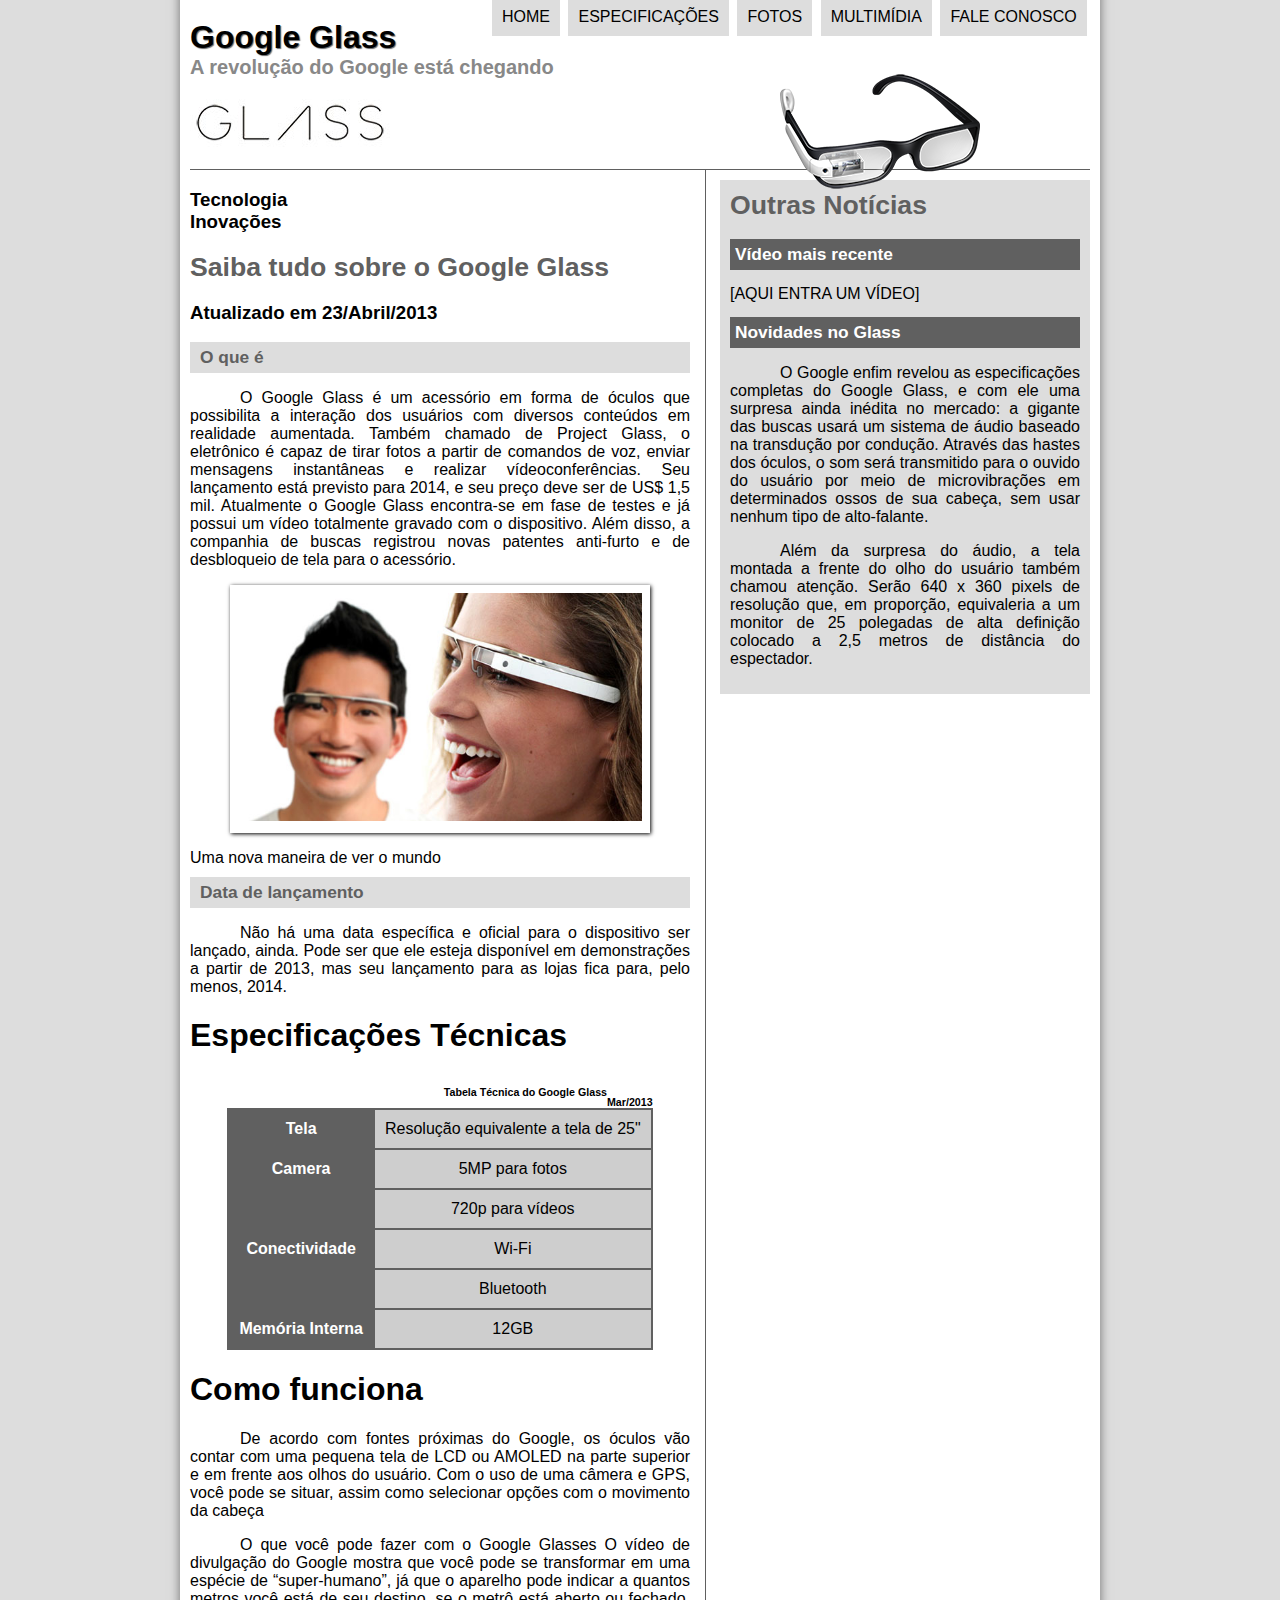
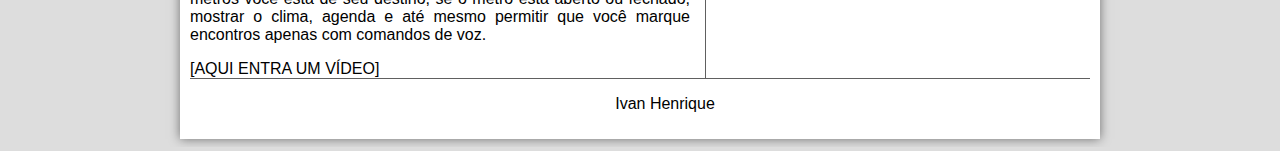
<file: index.html>
<!DOCTYPE html>
<html lang="pt-br">
<script>
function mudaFoto (foto) {

    document.getElementById("icone").src = foto;
}


</script>

<head>
    <meta charset="UTF-8">
    <meta http-equiv="X-UA-Compatible" content="IE=edge">
    <meta name="viewport" content="width=device-width, initial-scale=1.0">
    <title>Tudo Sobre o Google Glass</title>
    <link rel="stylesheet" href="style.css">
    
</head>
<body>


    <div id="interface">
        <header id="cabecalho">
        <hgroup>
   <h1>Google Glass</h1>
<h2>A revolução do Google está chegando</h2> 
</hgroup>
<img id="icone" src="imagem/glass-oculos-preto-peq.png" alt="">
<nav id="menu">
<h1>Menu Principal</h1>
<ul type="disc">
<li onmouseover="mudaFoto('_imagens/home.png')" onmouseout="mudaFoto('_imagens/glass-oculos-preto-peq.png')"><a href="index.html">Home</a></li> 
<li onmouseover="mudaFoto('_imagens/home.png')" onmouseout="especificacoes('_imagens/glass-oculos-preto-peq.png')"><a href="specs.html">Especificações</a></li>
<li onmouseover="mudaFoto('_imagens/home.png')" onmouseout="fotos('_imagens/glass-oculos-preto-peq.png')"><a href="fotos.html">Fotos</a></li>
<li onmouseover="mudaFoto('_imagens/home.png')" onmouseout="multimidia('_imagens/glass-oculos-preto-peq.png')"><a href="multimidia.html">Multimídia</a></li>
<li onmouseover="mudaFoto('_imagens/home.png')" onmouseout="contato('_imagens/glass-oculos-preto-peq.png')"><a href="fale-conosco.html">Fale conosco</a></li>
</ul>
</nav>
</header>
<section id="corpo">
    <article id="noticia-principal">
<header id="cabecalho-artigo">
<hgroup>
<h3>Tecnologia <br> Inovações</h3>
<h1>Saiba tudo sobre o Google Glass</h1>
<h3 class="direita">Atualizado em 23/Abril/2013</h3>
</hgroup>
</header>
<h2>O que é</h2>
<p> O Google Glass é um acessório em forma de óculos que possibilita a interação dos usuários com diversos conteúdos em realidade aumentada. Também chamado de Project Glass, o eletrônico é capaz de tirar fotos a partir de comandos de voz, enviar mensagens instantâneas e realizar vídeoconferências. Seu lançamento está previsto para 2014, e seu preço deve ser de US$ 1,5 mil. Atualmente o Google Glass encontra-se em fase de testes e já possui um vídeo totalmente gravado com o dispositivo. Além disso, a companhia de buscas registrou novas patentes anti-furto e de desbloqueio de tela para o acessório.</p>

<figure class="foto-legenda">

<img src="imagem/glass-quadro-homem-mulher.jpg" alt="">
</figure>

<figcaption>Uma nova maneira de ver o mundo</figcaption>

<h2>Data de lançamento </h2>
<p> Não há uma data específica e oficial para o dispositivo ser lançado, ainda. Pode ser que ele esteja disponível em demonstrações a partir de 2013, mas seu lançamento para as lojas fica para, pelo menos, 2014.</p>

<h1>Especificações Técnicas</h1>
<table id="tabelaspec">
<caption><span> Tabela Técnica do Google Glass <span>Mar/2013</span> </caption>

<tr><td class="ce">Tela</td><td class="cd">Resolução equivalente a tela de 25"</td></tr>
<tr><td rowspan="2" class="ce">Camera</td> <td class="cd">5MP para fotos </td></tr>
<tr><td class="cd"> 720p para vídeos</td></tr>
<tr> <td rowspan="2" class="ce">Conectividade</td> <td class="cd">Wi-Fi </td></tr>
<tr><td class="cd">Bluetooth</td></tr>
<tr> <td class="ce">Memória Interna</td><td class="cd">12GB</td></tr> 
</table>
<h1>Como funciona</h1>
<p> De acordo com fontes próximas do Google, os óculos vão contar com uma pequena tela de LCD ou AMOLED na parte superior e em frente aos olhos do usuário. Com o uso de uma câmera e GPS, você pode se situar, assim como selecionar opções com o movimento da cabeça</p>

<p>O que você pode fazer com o Google Glasses
O vídeo de divulgação do Google mostra que você pode se transformar em uma espécie de “super-humano”, já que o aparelho pode indicar a quantos metros você está de seu destino, se o metrô está aberto ou fechado, mostrar o clima, agenda e até mesmo permitir que você marque encontros apenas com comandos de voz.</p> 

[AQUI ENTRA UM VÍDEO]
</article>
</section>
<aside id="lateral">
<h1> Outras Notícias </h1>
<h2> Vídeo mais recente</h2>

[AQUI ENTRA UM VÍDEO]

<h2>Novidades no Glass</h2>
<p> O Google enfim revelou as especificações completas do Google Glass, e com ele uma surpresa ainda inédita no mercado: a gigante das buscas usará um sistema de áudio baseado na transdução por condução. Através das hastes dos óculos, o som será transmitido para o ouvido do usuário por meio de microvibrações em determinados ossos de sua cabeça, sem usar nenhum tipo de alto-falante.</p>


<p> Além da surpresa do áudio, a tela montada a frente do olho do usuário também chamou atenção. Serão 640 x 360 pixels de resolução que, em proporção, equivaleria a um monitor de 25 polegadas de alta definição colocado a 2,5 metros de distância do espectador.</p>
</aside>
<footer id="rodape">
<p>Ivan Henrique</p>
</footer>    
</div>    
</body>
</html>
</file>
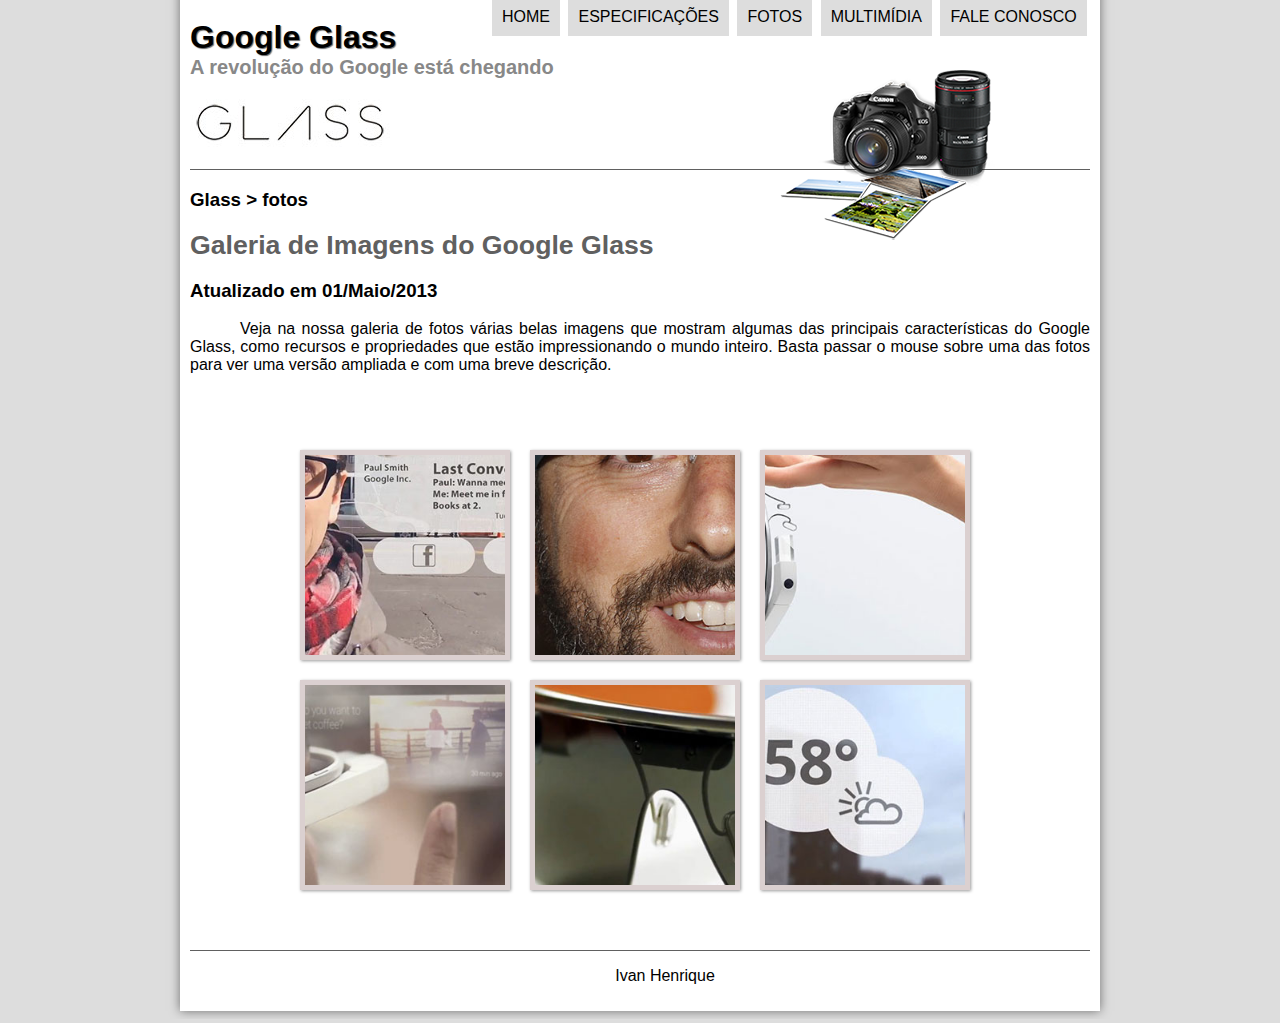
<file: fotos.html>
<!DOCTYPE html>
<html lang="pt-br">
   <meta charset="UTF-8">
    <meta http-equiv="X-UA-Compatible" content="IE=edge">
    <meta name="viewport" content="width=device-width, initial-scale=1.0">
    <title>Tudo Sobre o Google Glass</title>
    <link rel="stylesheet" href="style.css"/>
    <link rel="stylesheet" href="_css/fotos.css"/>
<head>
    <script language="javascipt" src="_javascript/funcoes.js"></script>
<body>


    <div id="interface">
        <header id="cabecalho">
        <hgroup>
   <h1>Google Glass</h1>
<h2>A revolução do Google está chegando</h2> 
</hgroup>
<img id="icone" src="imagem/fotos.png" />
<nav id="menu">
<h1>Menu Principal</h1>
<ul type="disc">
<li onmouseover="mudaFoto('_imagens/home.png')" onmouseout="mudaFoto('_imagens/fotos.png')"><a href="index.html">Home</a></li> 
<li onmouseover="mudaFoto('_imagens/home.png')" onmouseout="especificacoes('_imagens/fotos.png')"><a href="specs.html">Especificações</a></li>
<li onmouseover="mudaFoto('_imagens/home.png')" onmouseout="fotos('_imagens/fotos.png')"><a href="fotos.html">Fotos</a></li>
<li onmouseover="mudaFoto('_imagens/home.png')" onmouseout="multimidia('_imagens/fotos.png')"><a href="multimidia.html">Multimídia</a></li>
<li onmouseover="mudaFoto('_imagens/home.png')" onmouseout="contato('_imagens/fotos.png')"><a href="fale-conosco.html">Fale conosco</a></li>
</ul>
</nav>
</header>

<section id="corpo-full">
    <article id="noticia-principal">
        <header id="cabecalho-artigo">
        <hgroup>
        <h3>Glass > fotos </h3>
        <h1>Galeria de Imagens do Google Glass</h1>
        <h3 class="direita">Atualizado em 01/Maio/2013</h3>
        </hgroup>
        </header>
 


<p> Veja na nossa galeria de fotos várias belas imagens que mostram algumas das principais características do Google Glass, 
    como recursos e propriedades que estão impressionando o mundo inteiro. Basta passar o mouse sobre uma das fotos para ver uma versão
     ampliada e com uma breve descrição.</p>

<ul id="album-fotos">
    <li id="foto01"><span> - Agenda e lembretes</li></span>
    <li id="foto02"><span> - Sergey Brin usando o Glass</li></span>
    <li id="foto03"><span> - Leve e compacto</li></span>
    <li id="foto04"><span> - Sensação de uma tela de 50"</li></span>
    <li id="foto05"><span> - Vários tipos de lente</li></span>
    <li id="foto06"><span> - Informações importantes</li></span>
</ul>
</article>
</section>
<footer id="rodape">
    <p>Ivan Henrique</p>
    </footer>    
    </div>    
    </body>
    </html>
</file>
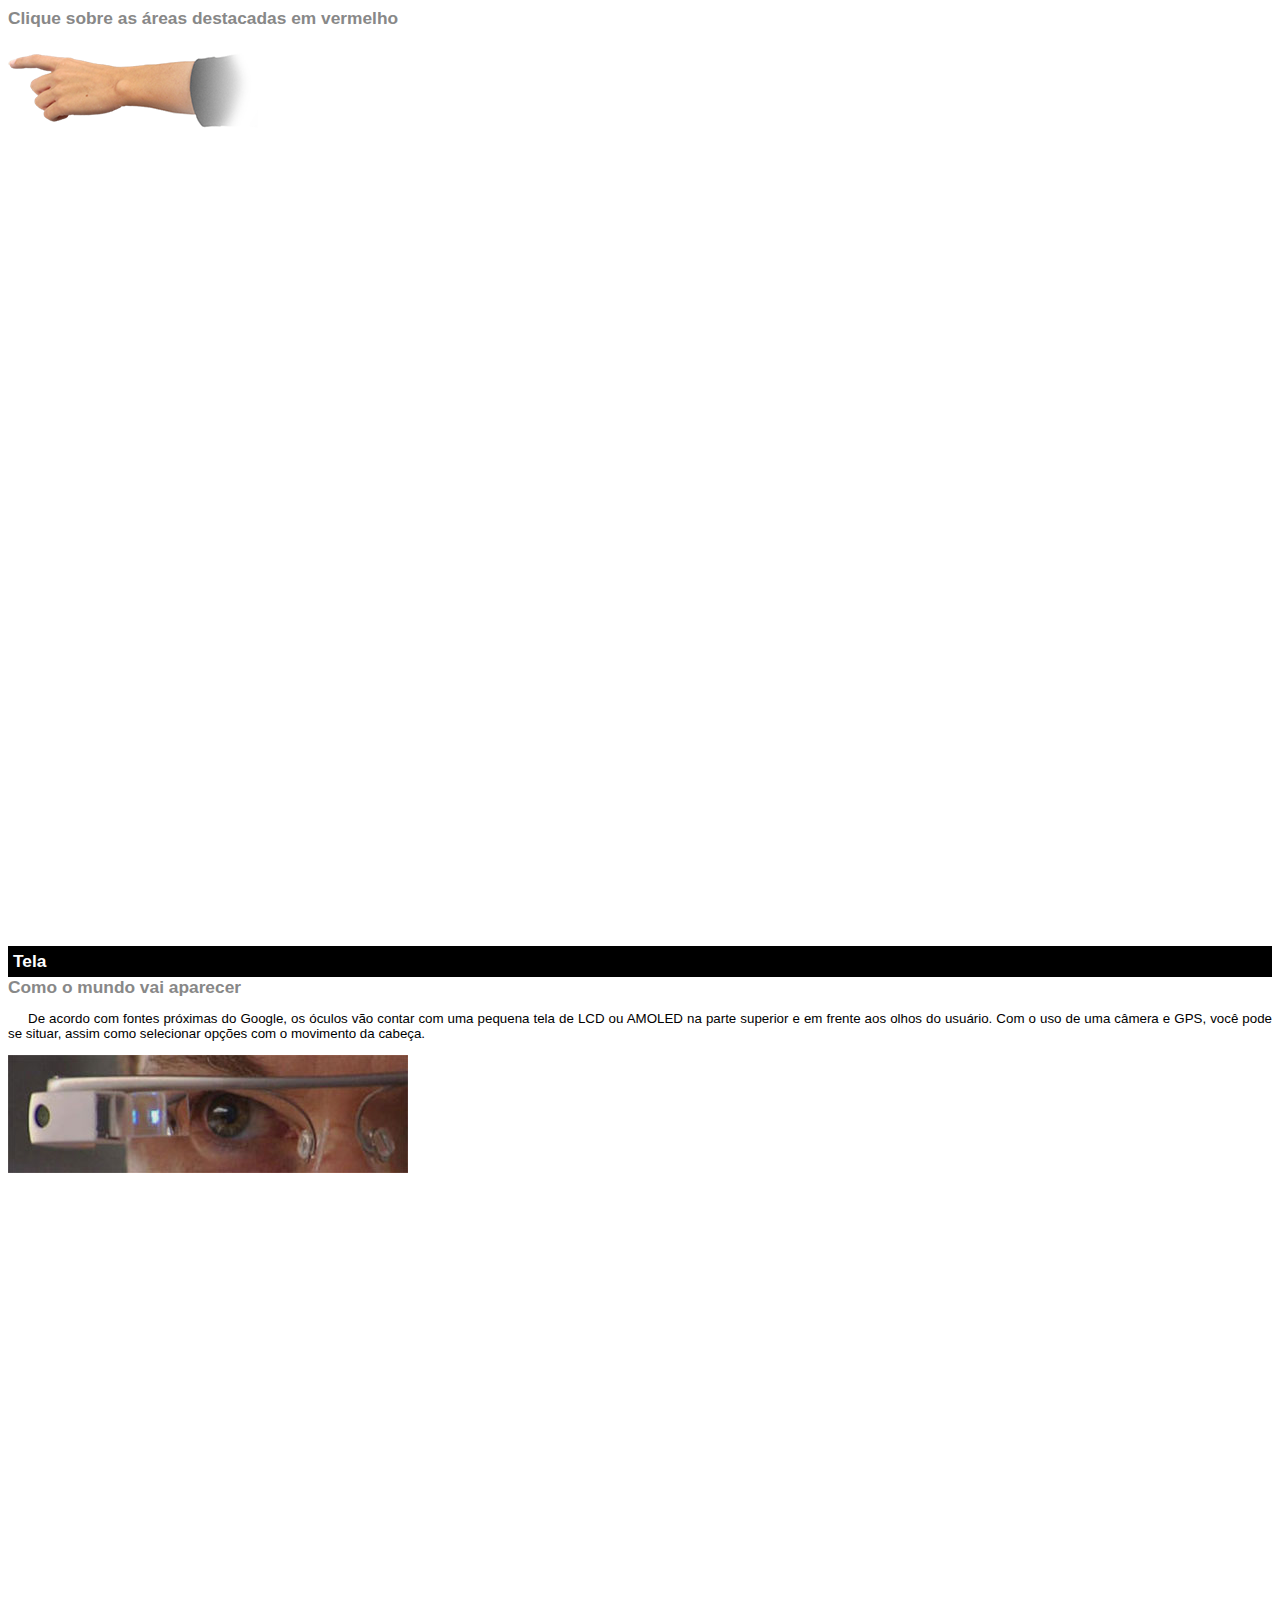
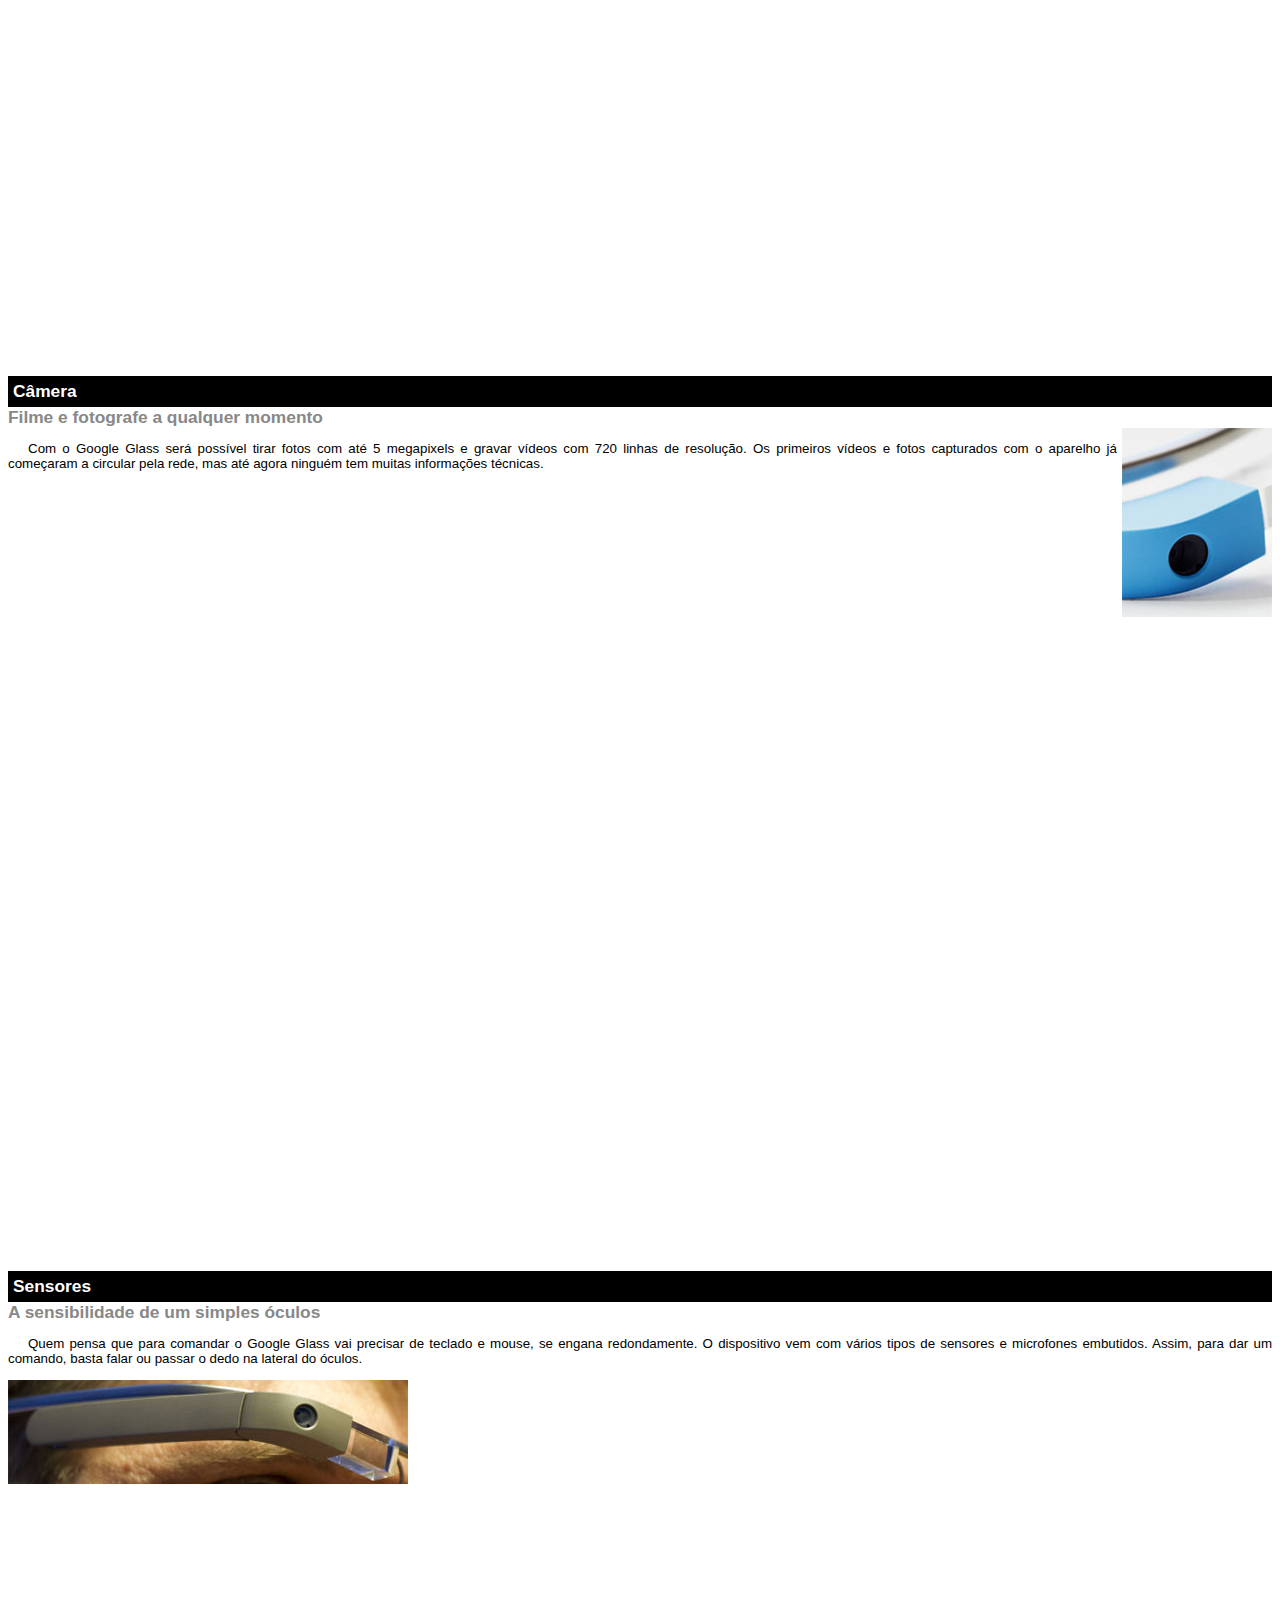
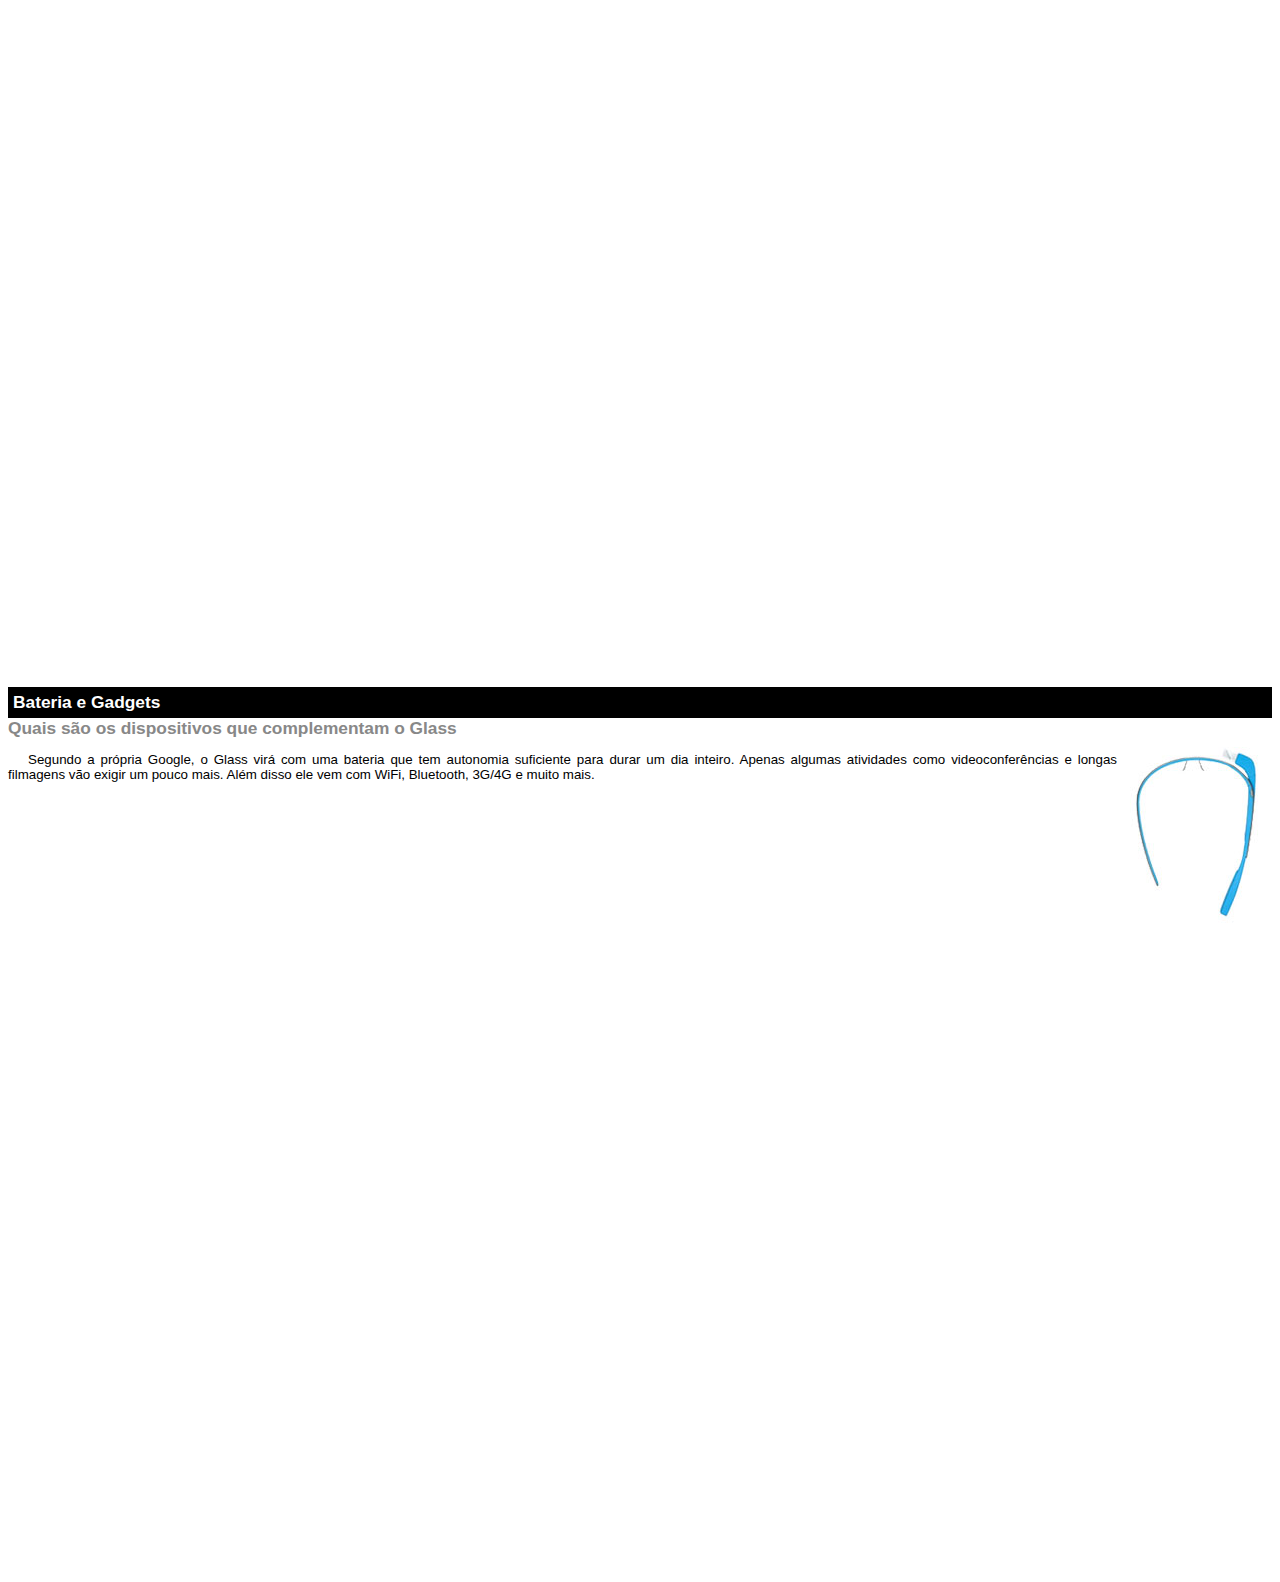
<file: google-glass.html>
<!DOCTYPE html>
<html lang="pt-br">
<head>
    <meta charset="UTF-8">
    <meta http-equiv="X-UA-Compatible" content="IE=edge">
    <meta name="viewport" content="width=device-width, initial-scale=1.0">
    <title>Informações do Google Glass</title>
<style>
body {
font-family: Arial, Helvetica, sans-serif;
font-size: 10pt;

}
p {
text-align: justify;
text-indent: 20px;


}
article h1 {
font-size: 13pt;
color: #ffffff;
background-color: rgba(0,0,0.3);
padding: 5px;
margin: 0px;

}
article h2 {
font-size: 13pt;
color: #888888;
margin: 0px;


}
article {
margin-bottom: 800px;


}
img.img-dir {
display: block;
float: right;
margin-left: 5px;

}


</style>

</head>
<body>
    
<article id="topo">
<header><h2> Clique sobre as áreas destacadas em vermelho</h2></header>
<img src="_imagens/mao.png" alt="Mão apontando para esquerda"></article>

<article id="tela">
<header>
    <h1>Tela</h1>
<h2>Como o mundo vai aparecer</h2> </header>
<p>De acordo com fontes próximas do Google, os óculos vão contar com uma pequena tela de LCD ou AMOLED na parte superior e em frente aos olhos do usuário. Com o uso de uma câmera e GPS, você pode se situar, assim como selecionar opções com o movimento da cabeça.</p> 
<img src="_imagens/det-tela.jpg" alt="Tela do Google Glass"></article>

<article id="camera">
    <header>
    <h1>Câmera</h1>
<h2>Filme e fotografe a qualquer momento </h2></header>
<img src="_imagens/det-camera.jpg" class="img-dir" alt="Câmera do Google Glass"/>
<p> Com o Google Glass será possível tirar fotos com até 5 megapixels e gravar vídeos com 720 linhas de resolução. Os primeiros vídeos e fotos capturados com o aparelho já 
começaram a circular pela rede, mas até agora ninguém tem muitas informações técnicas.</p>
</article>

<article id="sendores">
<header>
    <h1>Sensores</h1>
<h2>A sensibilidade de um simples óculos </h2></header>
<p> Quem pensa que para comandar o Google Glass vai precisar de teclado e mouse, se engana redondamente. O dispositivo vem com vários tipos de sensores e microfones embutidos. Assim, para dar um comando, basta falar ou passar o dedo na lateral do óculos.</p>
<img src="_imagens/det-touch.jpg" alt="Sensores do Google Glass"></article>

<article id="Gadgets">
    <header>
<h1>Bateria e Gadgets</h1>
<h2>Quais são os dispositivos que complementam o Glass</h2> </header>
<img src="_imagens/det-bateria.jpg" class="img-dir" alt="Bateria e Gadgets do Google Glass">
<p>Segundo a própria Google, o Glass virá com uma bateria que tem autonomia suficiente para durar um dia inteiro.
    Apenas algumas atividades como videoconferências 
    e longas filmagens vão exigir um pouco mais. Além disso ele vem com WiFi, Bluetooth, 3G/4G e muito mais.</p> </article>
</body>
</html>
</file>
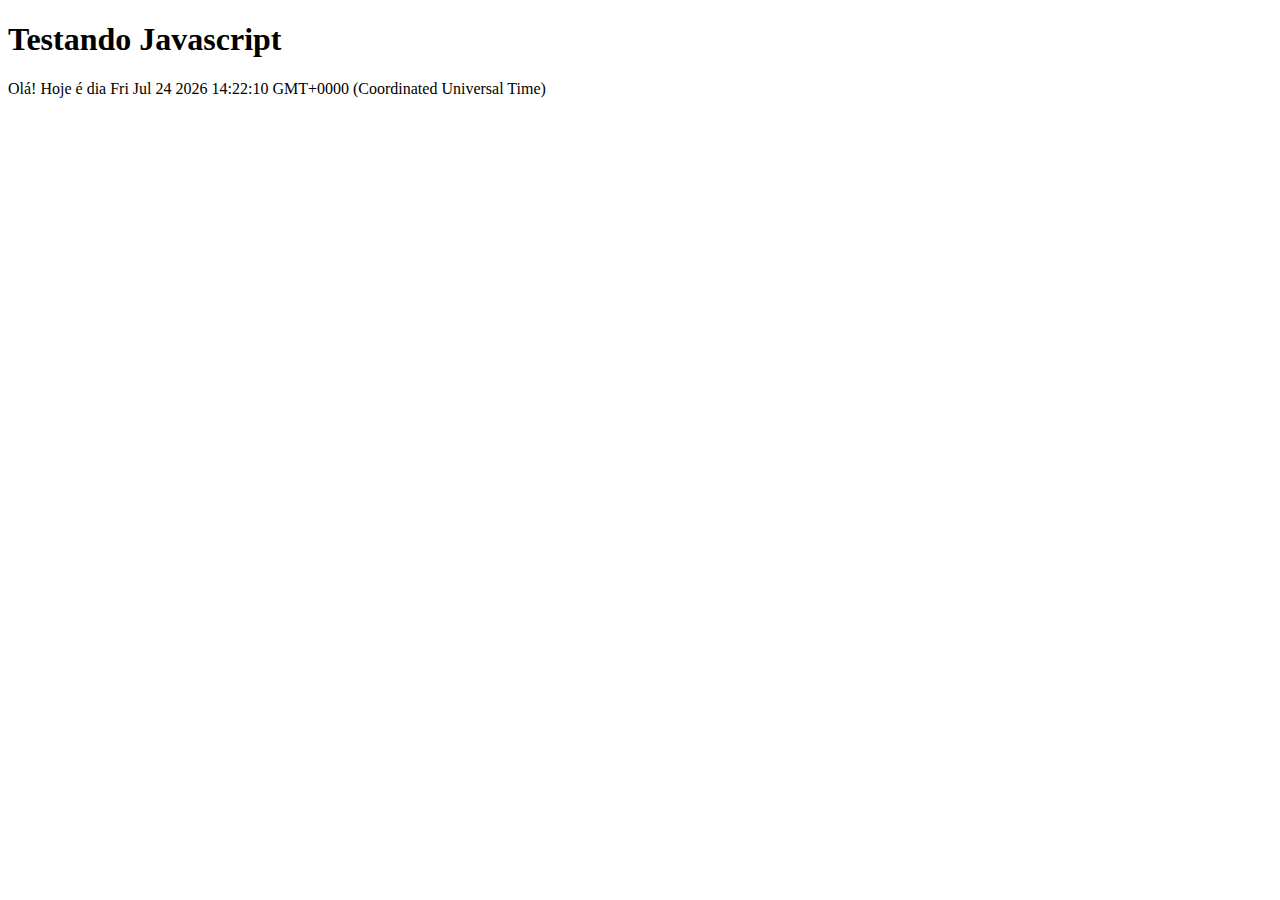
<file: javascript.html>
<!DOCTYPE html>
<html lang="pt-br">
<head>
    <meta charset="UTF-8">
    <meta http-equiv="X-UA-Compatible" content="IE=edge">
    <meta name="viewport" content="width=device-width, initial-scale=1.0">
    <title>Javascript</title>
</head>
<body>
  <h1>Testando Javascript</h1>  
    <script>
        alert("Olá, Mundo!!");
        document.write("Olá! Hoje é dia " + Date());

    </script>
</body>
</html>
</file>
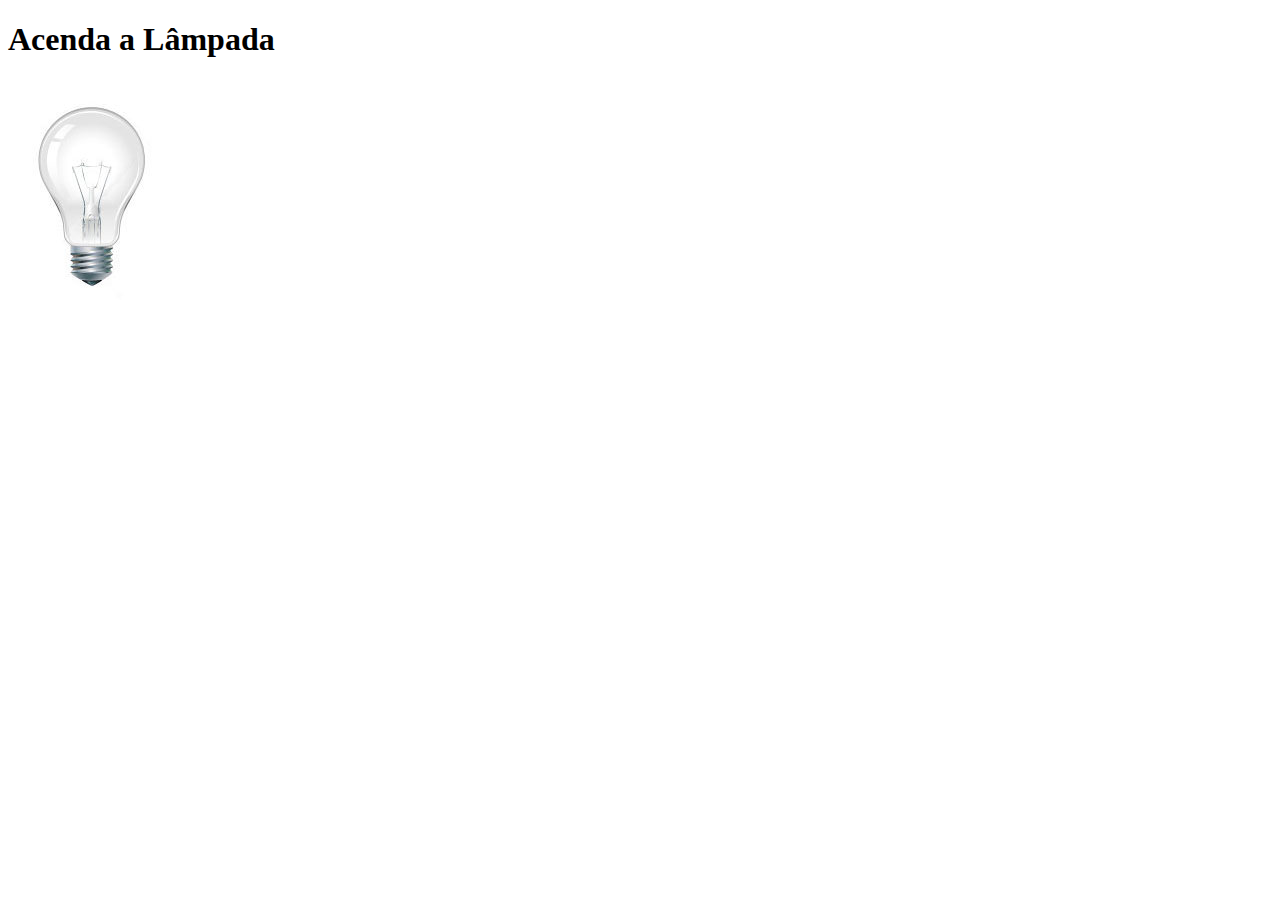
<file: javascript002.html>
<!DOCTYPE html>
<html lang="pt-br">
<head>
    <meta charset="UTF-8">
    <meta http-equiv="X-UA-Compatible" content="IE=edge">
    <meta name="viewport" content="width=device-width, initial-scale=1.0">
    <title>Acenda  a Lâmpda</title>
<script>
function acendeLampada(){
    document.getElementById("Luz").src = "_imagens/lampada-acesa.jpg";

}
function apagaLampada() {
    document.getElementById("Luz").src = "_imagens/lampada-apagada.jpg";
}
function quebralampada() {
document.getElementById("Luz").src = "_imagens/lampada-quebrada.jpg";

}
</script>
</head>
<body>
    <h1>Acenda a Lâmpada</h1>
    <img src="_imagens/lampada-apagada.jpg" id="Luz" onmousemove="acendeLampada()" onmouseout="apagaLampada()" onclick="quebralampada()"/>
</body>
</html>
</file>
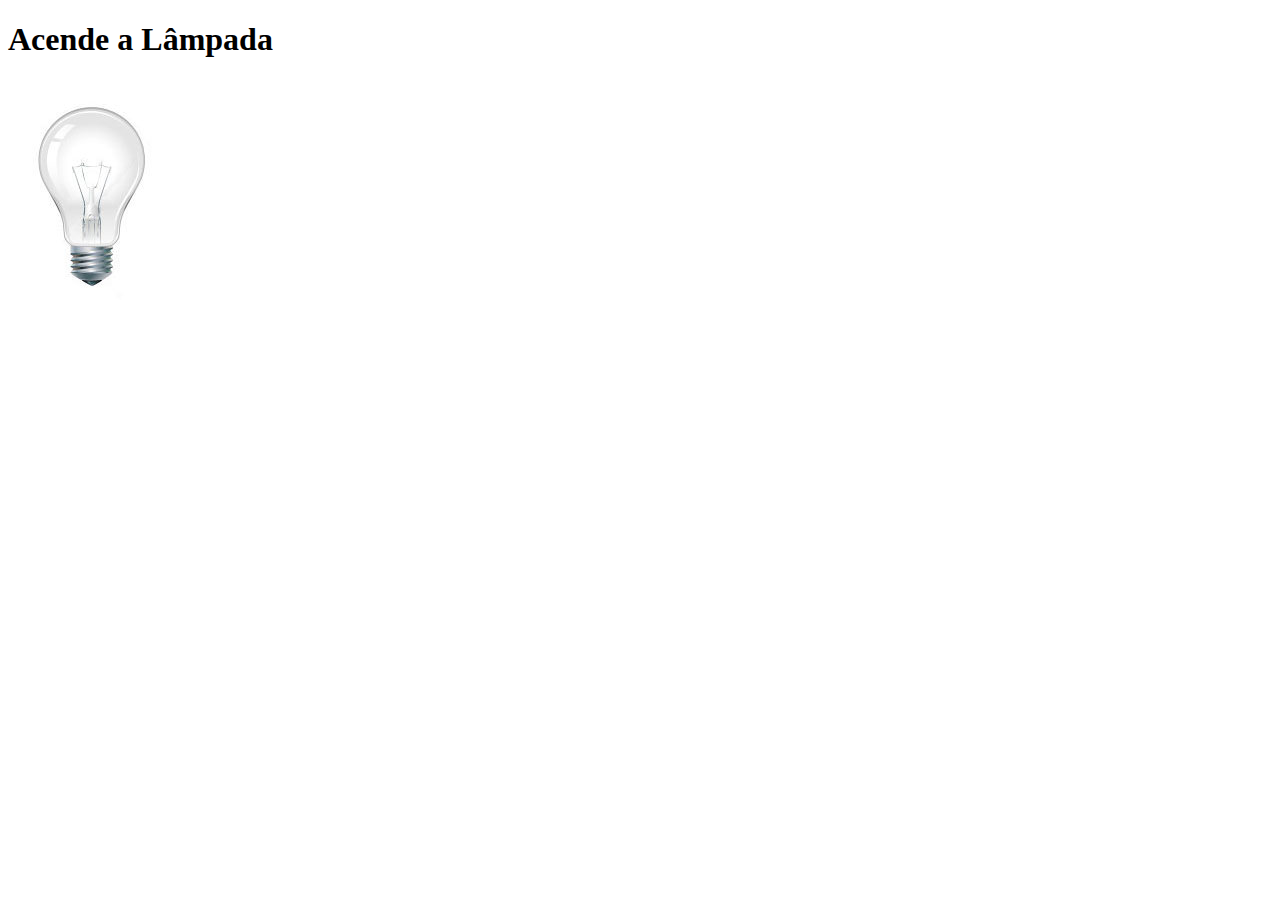
<file: javascript003.html>
<!DOCTYPE html>
<html lang="en">
<head>
    <meta charset="UTF-8">
    <meta http-equiv="X-UA-Compatible" content="IE=edge">
    <meta name="viewport" content="width=device-width, initial-scale=1.0">
    <title>Consertando a Lâmpada</title>
<script>
    var quebrda = false;
function mudalampada(tipo) {
     if (!quebrada) {
        document.getElementById("Luz").src = "_imagens/" + tipo + "jpg";
    if (tipo == 'Lampada-quebrada') {
        quebrada = true;
    }
    }
      
}
</script>
</head>
<body>
    <h1>Acende a Lâmpada</h1>
    <img src="_imagens/lampada-apagada.jpg" id="Luz"onmousemove="mudalampada('lampada-acesa')" onmouseout="mudalampada('lampada-apagada')" onclick="mudalampada('lampada-quebrada')"/>
</body>
</html>
</file>
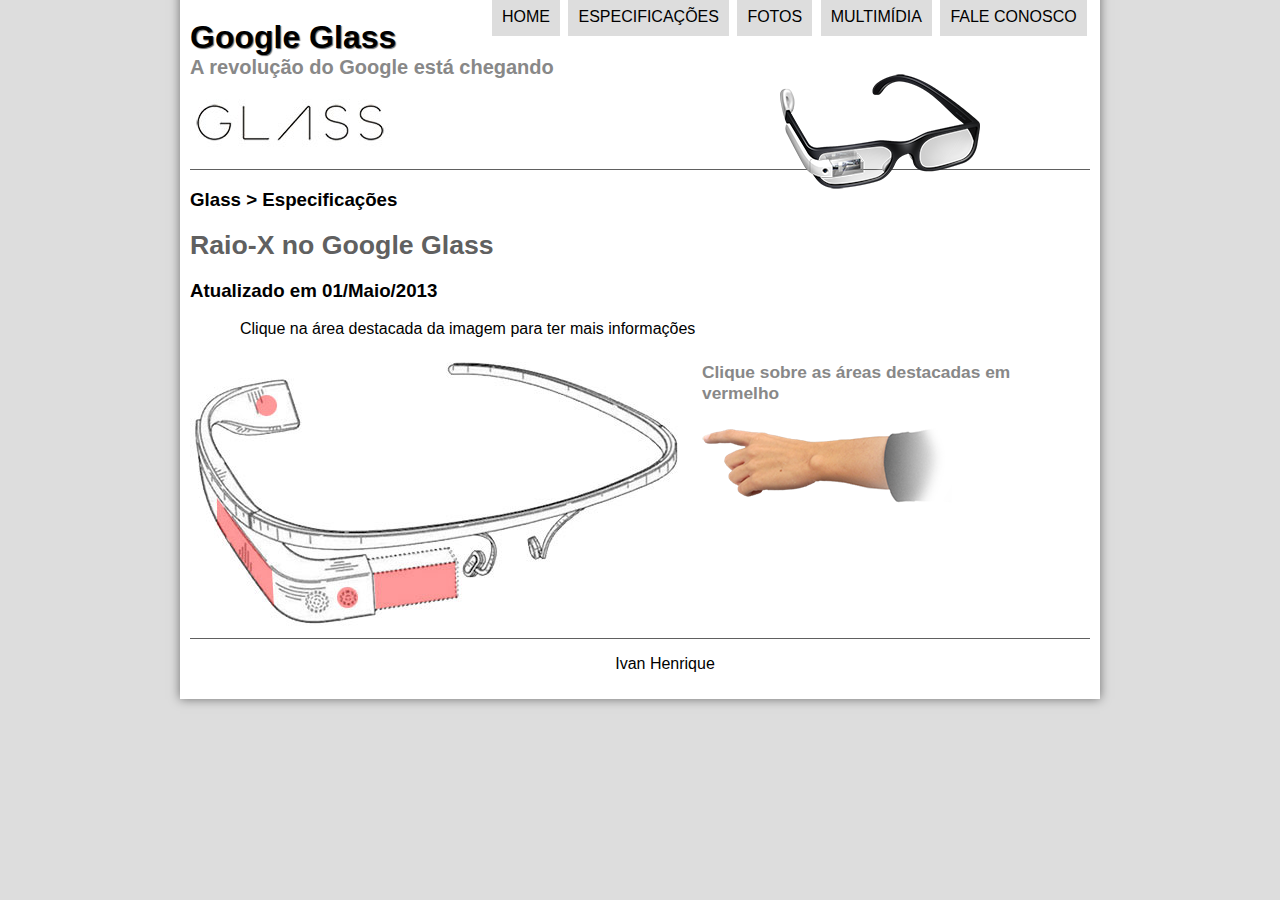
<file: specs.html>
<!DOCTYPE html>
<html lang="pt-br">
   <meta charset="UTF-8">
    <meta http-equiv="X-UA-Compatible" content="IE=edge">
    <meta name="viewport" content="width=device-width, initial-scale=1.0">
    <title>Tudo Sobre o Google Glass</title>
    <link rel="stylesheet" href="style.css"/>
    <link rel="stylesheet" href="_css/specs.css"/>
<head>
<body>


    <div id="interface">
        <header id="cabecalho">
        <hgroup>
   <h1>Google Glass</h1>
<h2>A revolução do Google está chegando</h2> 
</hgroup>
<img id="icone" src="imagem/glass-oculos-preto-peq.png" alt="">
<nav id="menu">
<h1>Menu Principal</h1>
<ul type="disc">
<li onmouseover="mudaFoto('_imagens/home.png')" onmouseout="mudaFoto('_imagens/especificacoes.png')"><a href="index.html">Home</a></li> 
<li onmouseover="mudaFoto('_imagens/home.png')" onmouseout="especificacoes('_imagens/especificacoes.png')"><a href="specs.html">Especificações</a></li>
<li onmouseover="mudaFoto('_imagens/home.png')" onmouseout="fotos('_imagens/glass-oculos-preto-peq.png')"><a href="fotos.html">Fotos</a></li>
<li onmouseover="mudaFoto('_imagens/home.png')" onmouseout="multimidia('_imagens/glass-oculos-preto-peq.png')"><a href="multimidia.html">Multimídia</a></li>
<li onmouseover="mudaFoto('_imagens/home.png')" onmouseout="contato('_imagens/glass-oculos-preto-peq.png')"><a href="fale-conosco.html">Fale conosco</a></li>
</ul>
</nav>
</header>

<section id="corpo-full">
    <article id="noticia-principal">
        <header id="cabecalho-artigo">
        <hgroup>
        <h3>Glass > Especificações </h3>
        <h1>Raio-X no Google Glass</h1>
        <h3 class="direita">Atualizado em 01/Maio/2013</h3>
        </hgroup>
        </header>
    

<p>Clique na área destacada da imagem para ter mais informações</p>
<section id="conteudo">
<img src="_imagens/glass-esquema-marcado.jpg" usemap="#meumapa"/>
<map name="meumapa">
<area shape="rect" coords="179,202,270,260" href="google-glass.html#tela" target="janela"/>
<area shape="circle" coords="158,243,12" href="google-glass.html#camera" target="janela"/>
<area shape="circle" coords="73,52,12" href="google-glass.html#gadgets" target="janela"/>
<area shape="poly" coords="28,143,83,216,84,249,27,169" href="google-glass.html#sensores" target="janela"/>

</map>
<iframe src="google-glass.html"name="janela" id="frame-spec"></iframe> 
</section>
    
</article>
</section>
<footer id="rodape">
    <p>Ivan Henrique</p>
    </footer>    
    </div>    
    </body>
</head>
    </html>
</file>
<file: style.css>
@charset "UTF-8";
@font-face {
    font-family: "Fonte logo";
    src: url("_fonts/bubblegum-sans-regular.otf");

}

body {
    
    background-color:#dddddd;
    color: rgba(0,0,0,1);
    font-family: Arial, Helvetica, sans-serif;

}
div#interface {
width: 900px;
background-color: white;
margin: -20px auto 0px auto;
box-shadow: 0px 0px 10px rgba(0,0,0,0.5);
padding: 10px 10px 10px 10px;


}
header#cabecalho img#icone {
position: absolute;
left: 780px;
top: 70px;

}
header#cabecalho{
border-bottom: 1px #606060 solid;
height: 150px;
background: url("_imagens/glass-logo-peq.jpg") no-repeat 0px 80px;

}
header#cabecalho h1 {
    font-family: "Fonte logo" sans-serif;
    font-size:  #606060;
    text-shadow: 1px 1px 1px rgba(0,0,0,0.6);
    padding:  0px;
    margin-bottom: 0px;
    
}
header#cabecalho h2 {
font-family: Arial, Helvetica, sans-serif;
color: #888888;
font-size: 15pt;
padding: 0px;
margin-top:0px;

}
p {
    
    text-align: justify;
    text-indent: 50px;
}
a {
    color: #606060;
    text-decoration: none;

}
a:hover {
    text-decoration: underline;
}

figure.foto-legenda{
    position: relative;
    border: 8px solid white;
    box-shadow: 1px 1px 4px black;
}

figure.foto-legenda img {
 height: 100%;
 width: 100%;

}

figure.foto-legenda figcaption{
    opacity: 0;
    position: absolute;
    top: 0px;
    background-color: rgba("0,0,0,.4");
    color:white;
    width: 100%;
    height: 100%;
    padding: 10px;
    box-sizing: border-box;
    transition: 1s ;

}
figure.foto-legenda:hover figcaption {
opacity: 1;

}
nav#menu {
    display: block;
}
nav#menu ul {
    list-style: none;
    text-transform: uppercase;
    position: absolute;
    top: -20px;
    left: 450px;
}
nav#menu li {
display: inline-block;
background-color: #dddddd;
padding: 10px;
margin: 2px;
transition: 1s;

}

nav#menu li:hover {
background-color: #606060;


}
nav#menu h1 {
    display: none;
}
nav#menu a {
color: #000000;
text-decoration: none;
}
nav#menu a:hover {
    color: #ffffff;

}
section#corpo {
    display: block;
    width: 500px;
    float: left;
    border-right: 1px solid #606060;
    padding-right: 15px;
}
article#noticia-principal h2 {
font-size: 13pt;
color: #606060;
background-color: #dddddd;
padding: 5px 0px 5px 10px;
margin: 10px 0px 10px 0px;



}
header#cabecalho-artigo h1 {
font-family: "FonteLogo", sans-serif;
font-size: 20pt;
color: #606060;
margin-bottom: 0px;
margin-top: 0px;
}

header#cabecalho-artigo h2 {
font-size: 13pt;
color: #cecece;
background-color: #ffffff;
margin: 0px;

}
header#cabecalho-artigo h3 {


}

table#tabelaspec {
border: 1px solid #606060;
border-spacing: 0px;
margin-left: auto;
margin-right: auto;

}
table#tabelaspec td {
    border: 1px solid #606060;
    padding: 10px;
    text-align: center;
    vertical-align: top;
}
table#tabelaspec td.ce {
color: #ffffff;
background-color: #606060;
font-weight: bold;
}

table#tabelaspec td.cd{
background-color: #cecece;

}
table#tabelaspec caption  {
color: #888888;
font-size: 13pt;
font-weight: bolder;

}
table#tabelaspec caption span {
display: block;
float: right;
color: #000000;
font-size: 8pt;
margin-top: 10px;

}
aside#lateral {
display: block;
width: 350px;
float: right;
background-color: #dddddd;
padding: 10px;
margin-top: 10px;
box-shadow: 2px 2px 2px rgba("0,0,0,.50%");
}
aside#lateral h1 {
    font-size: "FonteLogo", sans-serif;
    font-size: 20pt;
    color:#606060;
    margin-top: 0px;
}
aside#lateral h2 {
background-color: #606060;
font-size: 13pt;
color: #ffffff;
padding: 5px;
}

footer#rodape {
clear: both;
border-top: 1px solid #606060;
}

footer#rodape p{
text-align: center;

}
</file>
<file: _css/fotos.css>
@charset "UTF-8";

ul#album-fotos {
width: 700px;
margin: 0 auto;
padding: 50px;
overflow: hidden;
list-style: none;

}
ul#album-fotos li {
float: left;
width: 200px;
height: 200px;
margin: 10px;
border: 5px solid rgb(219, 208, 208);
background-color: #ffffff;
box-shadow: 1px 1px 3px rgba(0,0,0,.4);
-webkit-transition:all .4s ease-in;

}
ul#album-fotos li span {
    opacity: 0;
    color: #ffffff;
    text-shadow: 1px 1px 1px #000000;
    background-color: rgba(0,0,0,.3);
    font-size: 9pt;
    line-height: 370px;
    padding: 5px;
}
ul#alnbum-fotos li:hover {
    -webkit-transform: scale(1.5);
}
ul#album-fotos li:hover span {
    opacity: 1;
}


ul#album-fotos li#foto01 {
background: url('../_imagens/galeria-01.jpg') no-repeat;
background-position: 50% 50%;
background-size: 400px 400px;
background-color: #ffffff;
}
ul#album-fotos li#foto01:hover {
    background-position: 0px 0px;
    background-size: 200px 200px;

}

ul#album-fotos li#foto02 {
background: url('../_imagens/galeria-02.jpg') no-repeat;
background-position: 50% 50%;
background-size: 400px 400px;
background-color: #ffffff;
}
ul#album-fotos li#foto02:hover {
    background-position: 0px 0px;
    background-size: 200px 200px;
}
ul#album-fotos li#foto03 {
    background: url('../_imagens/galeria-03.jpg') no-repeat;
    background-position: 50% 50%;
    background-size: 400px 400px;
    background-color: #ffffff;
}
ul#album-fotos li#foto03:hover {
background-position: 0px 0px;
background-size: 200px 200px;
}

ul#album-fotos li#foto04 {
background: url('../_imagens/galeria-04.jpg') no-repeat;
background-position: 50% 50%;
background-size: 400px 400px;
background-color: #ffffff;
}
ul#album-fotos li#foto04:hover {
    background-position: 0px 0px;
    background-size: 200px 200px;
}    
ul#album-fotos li#foto05 {
background: url('../_imagens/galeria-05.jpg') no-repeat;
background-position: 50% 50%;
background-size: 400px 400px;
background-color: #ffffff;
}  
ul#album-fotos li#foto05:hover {
    background-position: 0px 0px;
    background-size: 200px 200px;
}             
ul#album-fotos li#foto06 {
    background: url('../_imagens/galeria-06.jpg') no-repeat;
    background-position: 50% 50%;
    background-size: 400px 400px;
    background-color: #ffffff;
}
ul#album-fotos li#foto06:hover {
    background-position: 0px 0px;
    background-size: 200px 200px;
}
</file>
<file: _css/specs.css>
@charset "UTF-8";

section#conteudo {
width: 1000px;
margin: auto;

}
iframe#frame-spec {

    width: 400px;
    height: 280px;
    border: none;
    overflow: hidden;

}

iframe#frame-spec::-webkit-scrollbar {
display: none;

}
</file>
